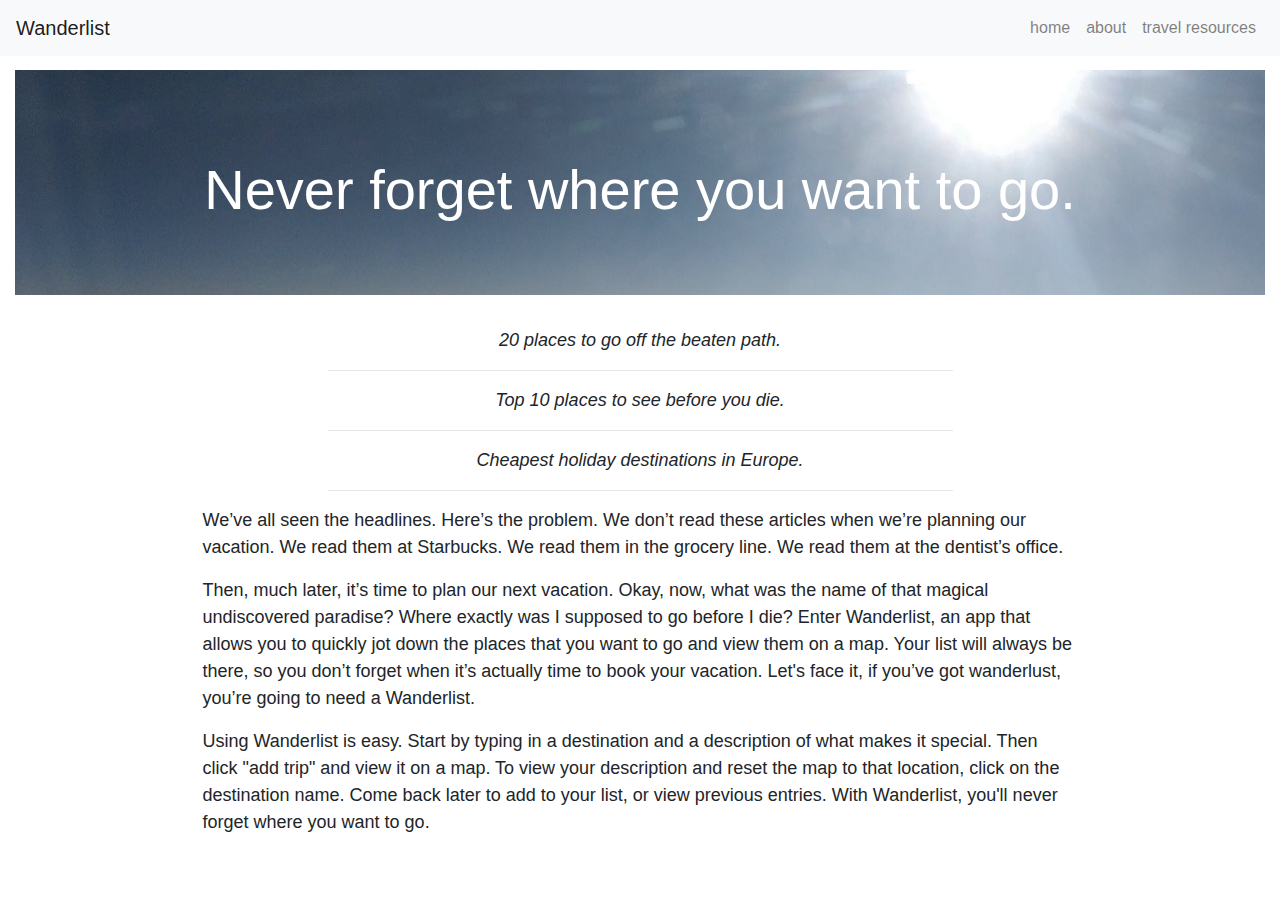
<file: about.html>
<!doctype html>
<html lang="en">

<head>
    <!-- Required meta tags -->
    <meta charset="utf-8">
    <meta name="viewport" content="width=device-width, initial-scale=1, shrink-to-fit=no">

    <!-- Global site tag (gtag.js) - Google Analytics -->
    <script async src="https://www.googletagmanager.com/gtag/js?id=UA-120254743-1"></script>
    <script>
        window.dataLayer = window.dataLayer || [];
        function gtag() {
            dataLayer.push(arguments);
            gtag('js', new Date());
            gtag('config', 'UA-120254743-1');
        }
    </script>

    <!-- Bootstrap CSS -->
    <link rel="stylesheet" href="https://stackpath.bootstrapcdn.com/bootstrap/4.1.1/css/bootstrap.min.css">
    <link rel="stylesheet" href="https://use.fontawesome.com/releases/v5.0.10/css/all.css">
    <link rel="stylesheet" href="main.css">
    <link rel="shortcut icon" type="image/x-icon" href="/favicon.ico">
    <title>Wanderlist</title>
</head>

<body>
    <nav id="navigation" class="navbar navbar-expand-sm fixed-top navbar-light bg-light">
        <a class="navbar-brand" href="mylist.html">Wanderlist</a>
        <button class="navbar-toggler" type="button" data-toggle="collapse" data-target="#navbarNav" aria-controls="navbarNav" aria-expanded="false"
            aria-label="Toggle navigation">
            <span class="navbar-toggler-icon"></span>
        </button>
        <div class="collapse navbar-collapse " id="navbarNav">
            <ul class="navbar-nav ml-auto">
                <li class="nav-item">
                    <a class="nav-link" href="mylist.html">home</a>
                </li>
                <li class="nav-item">
                    <a class="nav-link" href="about.html">about</a>
                </li>
                <li class="nav-item">
                    <a class="nav-link" href="resources.html">travel resources</a>
                </li>
            </ul>
        </div>
    </nav>
    <div class="container-fluid content">
        <div class="jumbotron jumbotron-fluid secondaryhero">
            <div class="container">
                <h1 class="display-4 text-center logo">Never forget where you want to go.</h1>
            </div>
        </div>
        <p id="headlines">20 places to go off the beaten path.</p>
        <hr>
        <p id="headlines">Top 10 places to see before you die.</p>
        <hr>
        <p id="headlines">Cheapest holiday destinations in Europe.</p>
        <hr>
        <p id="abouttext"> We’ve all seen the headlines. Here’s the problem. We don’t read these articles when we’re planning our vacation.
            We read them at Starbucks. We read them in the grocery line. We read them at the dentist’s office.</p>
        <p id="abouttext"> Then, much later, it’s time to plan our next vacation. Okay, now, what was the name of that magical undiscovered
            paradise? Where exactly was I supposed to go before I die? Enter Wanderlist, an app that allows you to quickly
            jot down the places that you want to go and view them on a map. Your list will always be there, so you don’t
            forget when it’s actually time to book your vacation. Let's face it, if you’ve got wanderlust, you’re going to
            need a Wanderlist.</p>
        <p id="abouttext"> Using Wanderlist is easy. Start by typing in a destination and a description of what makes it special. Then click "add trip" and view it on
            a map. To view your description and reset the map to that location, click on the destination name. Come back later to add to your list, or view previous entries. With Wanderlist, you'll never forget where
            you want to go.</p>
    </div>
    <script src="https://code.jquery.com/jquery-3.3.1.min.js" integrity="sha256-FgpCb/KJQlLNfOu91ta32o/NMZxltwRo8QtmkMRdAu8="
        crossorigin="anonymous"></script>
    <script src="https://stackpath.bootstrapcdn.com/bootstrap/4.1.1/js/bootstrap.min.js"></script>
</body>

</html>
</file>
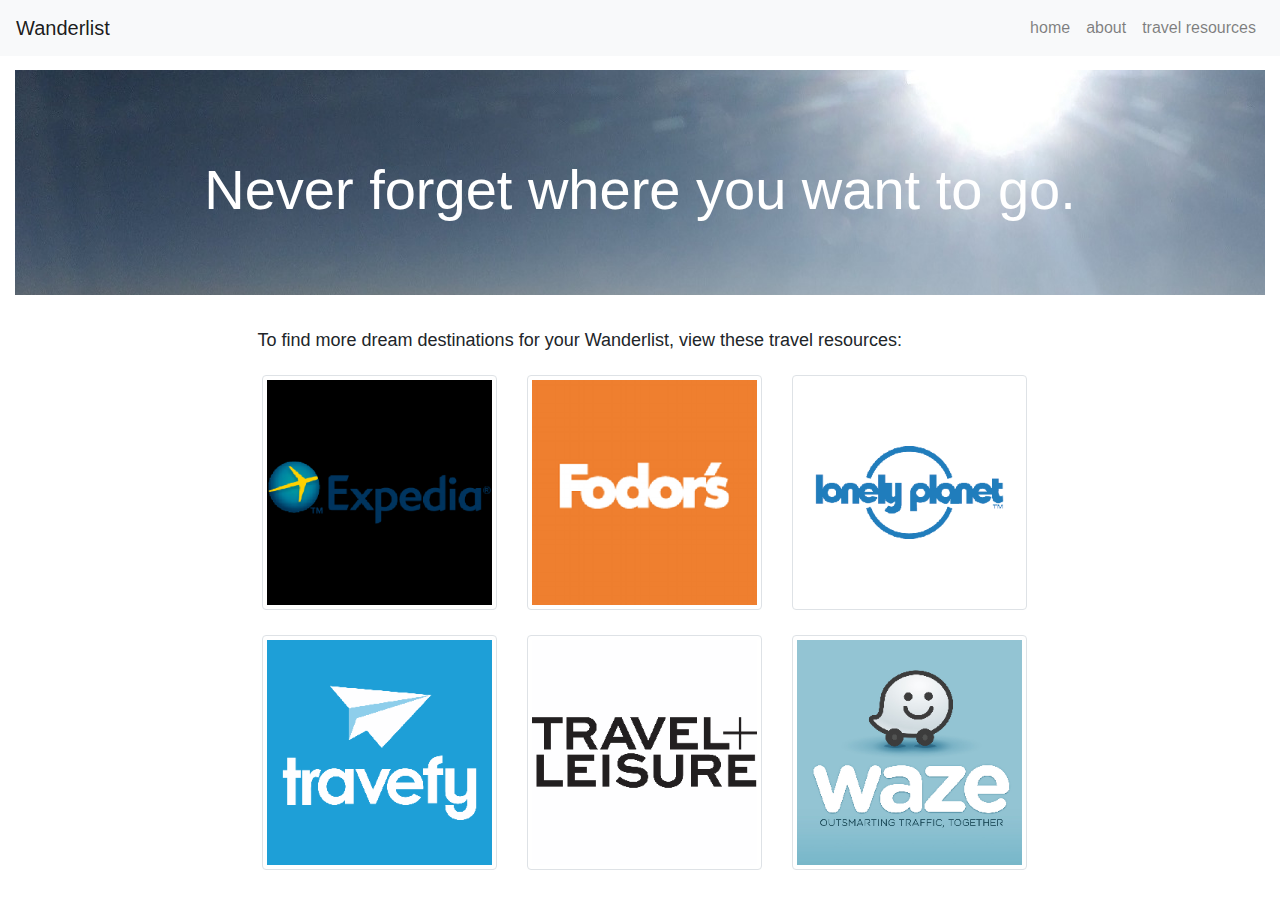
<file: resources.html>
<!doctype html>
<html lang="en">

<head>
    <!-- Required meta tags -->
    <meta charset="utf-8">
    <meta name="viewport" content="width=device-width, initial-scale=1, shrink-to-fit=no">

    <!-- Global site tag (gtag.js) - Google Analytics -->
    <script async src="https://www.googletagmanager.com/gtag/js?id=UA-120254743-1"></script>
    <script>
        window.dataLayer = window.dataLayer || [];
        function gtag() {
            dataLayer.push(arguments);
            gtag('js', new Date());
            gtag('config', 'UA-120254743-1');
        }
    </script>

    <!-- Bootstrap CSS -->
    <link rel="stylesheet" href="https://stackpath.bootstrapcdn.com/bootstrap/4.1.1/css/bootstrap.min.css">
    <link rel="stylesheet" href="https://use.fontawesome.com/releases/v5.0.10/css/all.css">
    <link rel="stylesheet" href="main.css">
    <link rel="shortcut icon" type="image/x-icon" href="/favicon.ico">
    <title>Wanderlist</title>
</head>

<body>
    <nav id="navigation" class="navbar navbar-expand-sm fixed-top navbar-light bg-light">
        <a class="navbar-brand" href="mylist.html">Wanderlist</a>
        <button class="navbar-toggler" type="button" data-toggle="collapse" data-target="#navbarNav" aria-controls="navbarNav" aria-expanded="false"
            aria-label="Toggle navigation">
            <span class="navbar-toggler-icon"></span>
        </button>
        <div class="collapse navbar-collapse " id="navbarNav">
            <ul class="navbar-nav ml-auto">
                <li class="nav-item">
                    <a class="nav-link" href="mylist.html">home</a>
                </li>
                <li class="nav-item">
                    <a class="nav-link" href="about.html">about</a>
                </li>
                <li class="nav-item">
                    <a class="nav-link" href="resources.html">travel resources</a>
                </li>
            </ul>
        </div>
    </nav>
    <div class="container-fluid content">
        <div class="jumbotron jumbotron-fluid secondaryhero">
            <div class="container">
                <h1 class="display-4 text-center logo">Never forget where you want to go.</h1>
            </div>
        </div>
        <div class="container resourcecontainer">
            <p id=resources>To find more dream destinations for your Wanderlist, view these travel resources:</p>
            <div class="row resources">
                <div class=col-md-4>
                    <a href="https://www.expedia.com/">
                        <img class="img-thumbnail" alt="Expedia Logo" id="rsrc" src="Photos/expedia.png">
                    </a>
                </div>
                <div class=col-md-4>
                    <a href="https://www.fodors.com/">
                        <img class="img-thumbnail" alt="Fodors Logo" id="rsrc" src="Photos/fodors.png">
                    </a>
                </div>
                <div class=col-md-4>
                    <a href="https://www.lonelyplanet.com/">
                        <img class="img-thumbnail" alt="Lonely Planet Logo" id="rsrc" src="Photos/lonelyplanet.png">
                    </a>
                </div>
            </div>
            <div class="row resources">
                <div class=col-md-4>
                    <a href="https://travefy.com/">
                        <img class="img-thumbnail" alt="Travefy Logo" id="rsrc" src="Photos/travefy.png">
                    </a>
                </div>
                <div class=col-md-4>
                    <a href="http://www.travelandleisure.com/">
                        <img class="img-thumbnail" alt="Travel and Leisure Logo" id="rsrc" src="Photos/travelandleisure.png">
                    </a>
                </div>
                <div class=col-md-4>
                    <a href="https://www.waze.com/">
                        <img class="img-thumbnail" alt="Waze Logo" id="rsrc" src="Photos/waze.png">
                    </a>
                </div>
            </div>
        </div>
    </div>
    <script src="https://code.jquery.com/jquery-3.3.1.min.js" integrity="sha256-FgpCb/KJQlLNfOu91ta32o/NMZxltwRo8QtmkMRdAu8="
        crossorigin="anonymous"></script>
    <script src="https://stackpath.bootstrapcdn.com/bootstrap/4.1.1/js/bootstrap.min.js"></script>
</body>

</html>
</file>
<file: main.css>
/*Setting the map height explicitly to define the size of the div element that contains the map. */
    #map {
        min-height: 250px;
        width: 700px;
    }
    
    #homepagebody {
        background-image: url('Photos/HomepageImage.jpg');
    }
    
    .secondaryhero {
        background-image: url('Photos/HeaderImage.jpg');
    }

    /*showing the description in active mode*/
    a.active p.special {
        display:block;
    }
    
    .special {
        display:none;
    }
    
    #listrow {
        padding: 1% 2% 0 0;
    }
    
    #listofplaces {
        list-style-type: none;
    }
    
    .hero {
        background-color: transparent;
    }
    
    .logo {
        color: white;
        padding-top: 2%;
    }
    
    .clicktext {
        font-size: 1.2rem;
        color:white;
    }
    
    #trip-entry {
        padding-bottom: 2%;
        padding-top: 2%;
    }
    
    .content {
        margin-top: 70px;
    }
    
    #headlines {
        text-align: center;
        font-style: italic;
        font-size: large;
        padding:0px;
      }
      
    .enter:hover {
        text-decoration: none;
    }
    
    hr {
        width: 50%;
    }
    
    .enter:active {
        color: white;
    }
    
    .enter:visited {
        color: white;
    }
    
    .enter:link {
        color: #333333;
    }
    
    .fa-plane {
        color: #333333;
    } 

    .fa-plane:hover {
        color: white;
    }
    
    .entertext:hover {
        color: #333333;
        text-decoration: none;
    }

    .entertext {
        font-size:x-large;
    }
    
    #resources {
        font-size: large;
    }
    
    #abouttext {
        padding: 0 15% 0 15%;
        font-size: large;
    }
    
    .fa-trash-alt {
        color: black;
        float:right;
    }

    .active i.far.fa-trash-alt {
        color: white;
    }
    
    .list-group-item {
        color: gray;
        background-color: white;
        border-color: darkgray;
    }

    .list-group-item.active {
        background-color: #506987;
        border-color:#506987;
    }
    
    .destinationList {
        padding-left: 0px;
        margin-bottom: 0.3rem;
    }

    .resources {
        padding-bottom: 2%;
    }

    #rsrc {
        margin: 2%;
    }        
        
    .resourcecontainer {
        padding: 0 15% 0 15%;
    }

    #clearButton {
        margin-left: 4%;
    }
        
    .clearbuttonArea {
        padding:  1% 0 2% 0;
    }

    h1 {
        padding-top: 2%;
        font-family: -apple-system,BlinkMacSystemFont,"Segoe UI",Roboto,"Helvetica Neue",Arial,sans-serif,"Apple Color Emoji","Segoe UI Emoji","Segoe UI Symbol";
        font-size: 1rem;
        font-weight: 400;
        line-height: 1.5;
        color: #212529;
        text-align: center;
    }

    .btn {
        background-color: #506987;
        color: white;
        border: #506987;
    }

    #copyright {
        text-align:center;
        font-size: small;
        padding-top: 2%;
    }
    
    @media only screen and (max-width: 414px) {
        #map {
            margin: 5%;
        }
    }

    @media only screen and (min-width: 414px) and (orientation: landscape) and (max-width: 768px) {
        #map {
            margin: 2%;
        }
        
        .logo {
            padding-top: 0;
        }
    }
    
    @media only screen and (min-width: 769px) {
        #map {
            min-height: 350px;
            max-height: 500px;
        }

        #trip-entry {
            float:left;
        }
    }

    #destinationLabel {
        margin-bottom: 5px;
    }

    #destinationName {
        height: 48px;
        padding-top:0px;
    }

    @media only screen  and (min-width : 1366px) {
        #map {
            min-height: 500px;
            max-height: 800px;
        }
        
        .logo {
            padding-top: 10%;
        }

        #trip-entry {
            float:left;
        }
    }
</file>
